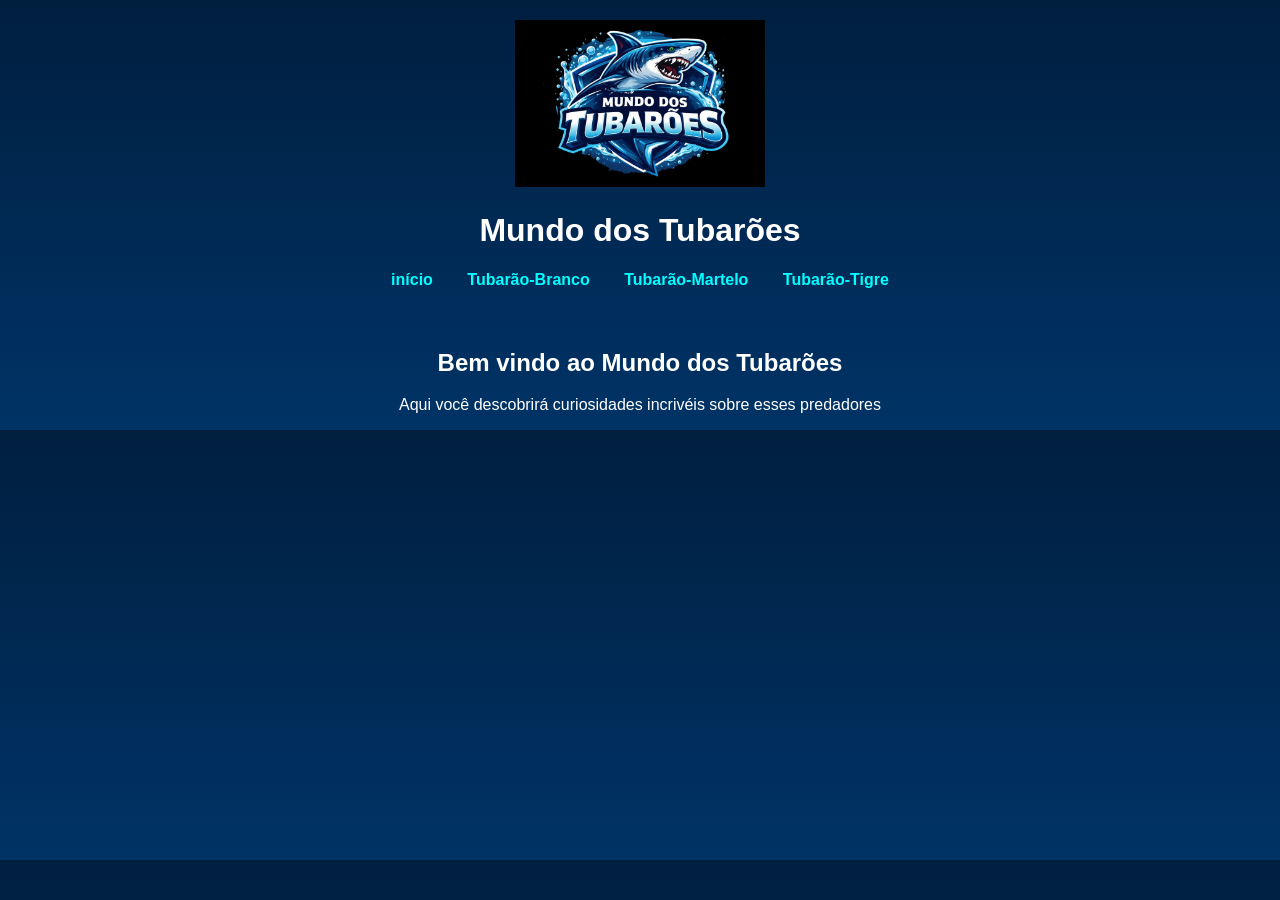
<file: site.html>
<!DOCTYPE html>
<html lang="pt-br">
<head>
    <meta charset="UTF-8">
    <meta name="viewport" content="width=device-width, initial-scale=1.0">
    <title>Mundo dos Tubarões</title>
    <link rel="stylesheet" href="style.css">
</head>
<body>
    
    <header>
        <div class="logo">
        <img src="imgs/logotipo.jpg" alt="logotipo">
        </div>
        <h1>Mundo dos Tubarões</h1>

        <nav>
            <a href="site.html">início</a>
            <a href="tubarao-branco.html">Tubarão-Branco</a>
            <a href="tubarao-martelo.html">Tubarão-Martelo</a>
            <a href="tubarao-tigre.html">Tubarão-Tigre</a>
        </nav>
    </header>

    <section>
        <h2>Bem vindo ao Mundo dos Tubarões</h2>
        <p>Aqui você descobrirá curiosidades incrivéis sobre esses predadores</p>
    </section>
</body>
</html>
</file>
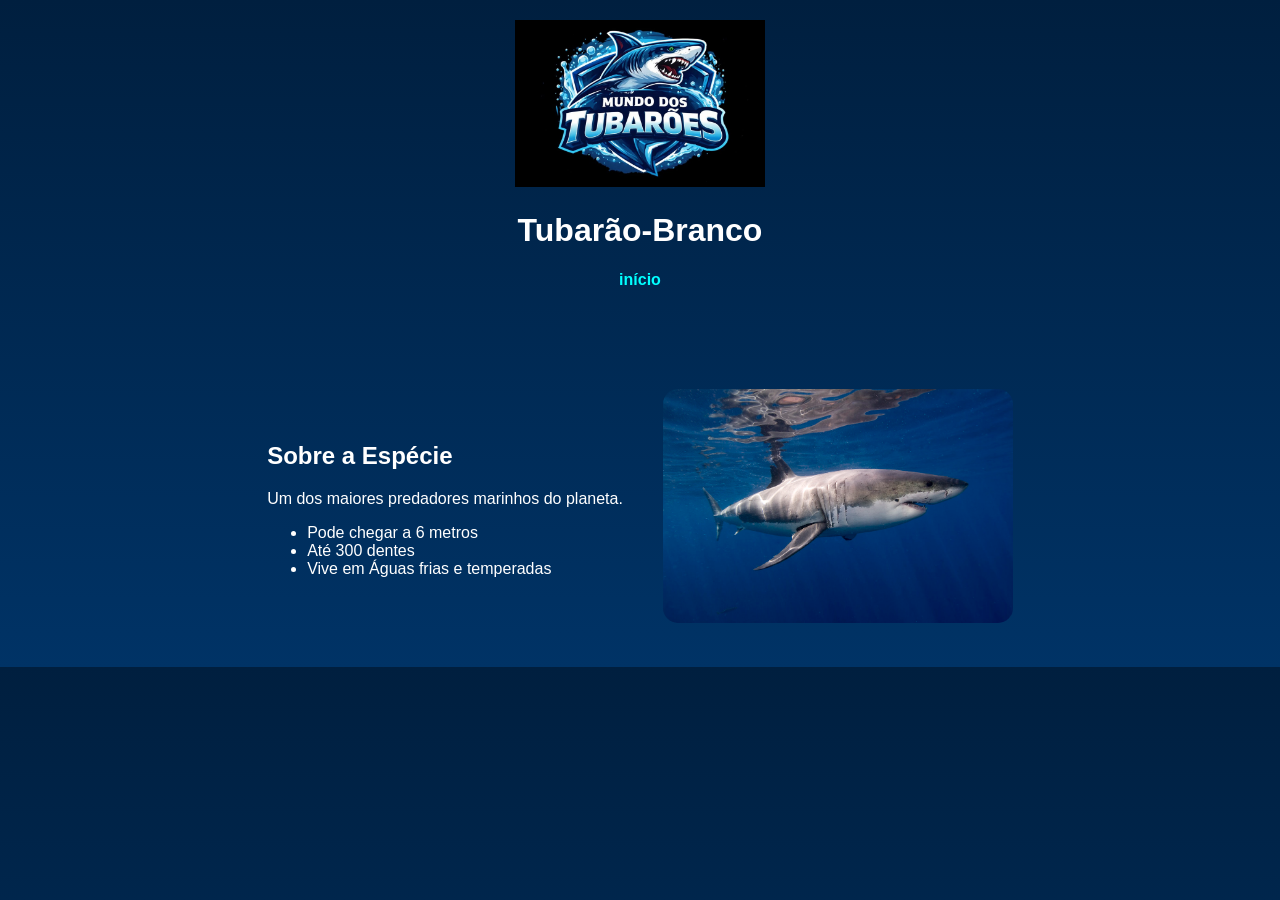
<file: tubarao-branco.html>
<!DOCTYPE html>
<html lang="pt-br">
<head>
    <meta charset="UTF-8">
    <meta name="viewport" content="width=device-width, initial-scale=1.0">
    <title>Tubarão-Branco</title>
    <link rel="stylesheet" href="style.css">
</head>
<body>
    
    <header>
        <div class="logo">
            <img src="logotipo.jpg" alt="logotipo">
        </div>
        <h1>Tubarão-Branco</h1>

        <nav>
            <a href="site.html">início</a>
        </nav>
    </header>

    <section class="conteudo">
        <div class="texto">
        <h2>Sobre a Espécie</h2>
        <p>Um dos maiores predadores marinhos do planeta.</p>
        <ul>
            <li>Pode chegar a 6 metros</li>
            <li>Até 300 dentes</li>
            <li>Vive em Águas frias e temperadas </li>
        </ul>
        </div>

        <div class="imagem">
            <img src="imgs/branco.jpg" alt="imagem do tubarão branco">
            </div>
    </section>
</body>
</html>
</file>
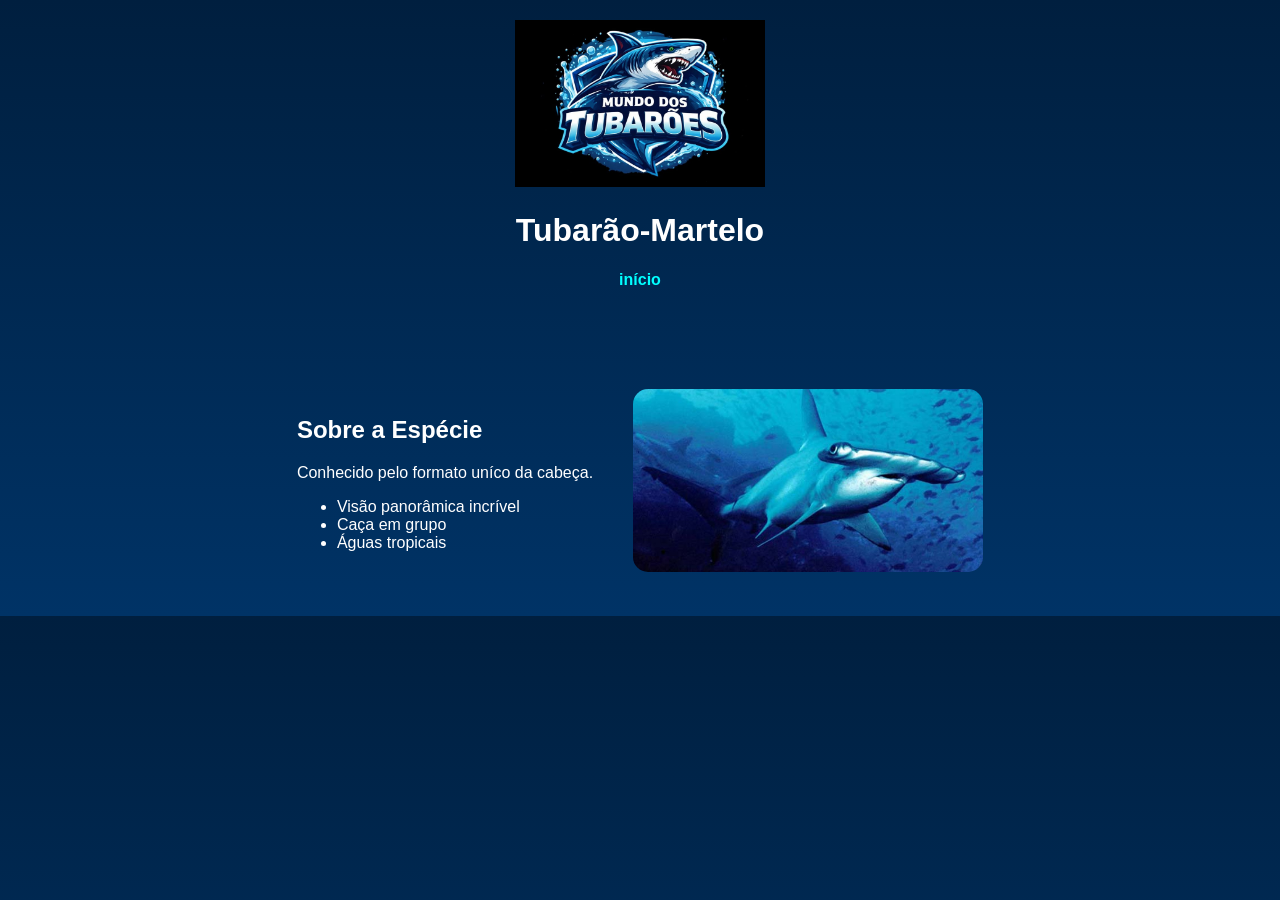
<file: tubarao-martelo.html>
<!DOCTYPE html>
<html lang="pt-br">
<head>
    <meta charset="UTF-8">
    <meta name="viewport" content="width=device-width, initial-scale=1.0">
    <title>Tubarão-Martelo</title>
    <link rel="stylesheet" href="style.css">
</head>
<body>
    
    <header>
        <div class="logo">
            <img src="logotipo.jpg" alt="logotipo">
        </div>
        <h1>Tubarão-Martelo</h1>

        <nav>
            <a href="site.html">início</a>
        </nav>
    </header>

     <section class="conteudo">
        <div class="texto">
        <h2>Sobre a Espécie</h2>
        <p>Conhecido pelo formato uníco da cabeça.</p>
        <ul>
            <li>Visão panorâmica incrível</li>
            <li>Caça em grupo</li>
            <li>Águas tropicais</li>
        </ul>
        </div>

        <div class="imagem">
            <img src="imgs/martelo.jpg" alt="Tubarão-Martelo">
        </div>
    </section>
</body>
</html>
</file>
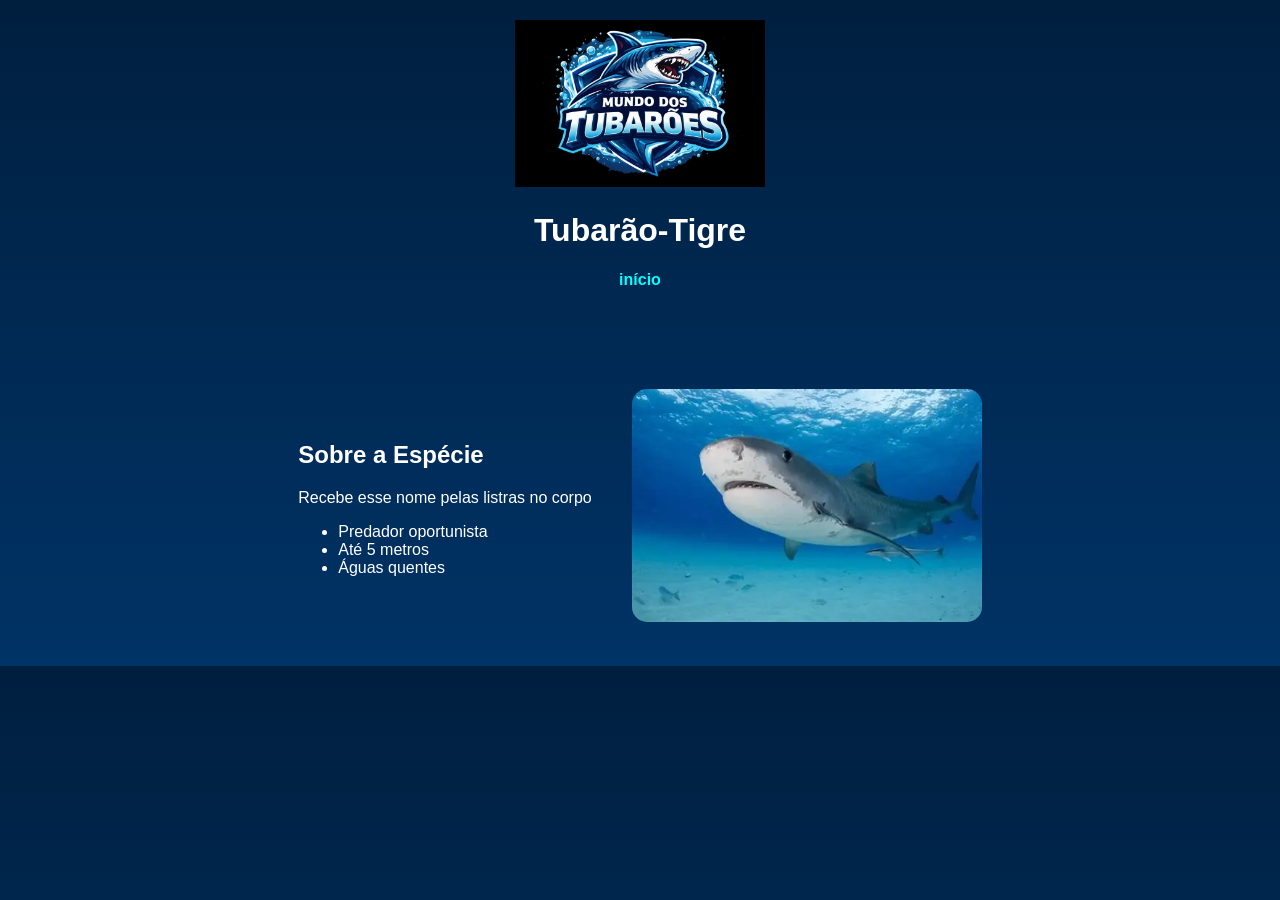
<file: tubarao-tigre.html>
<!DOCTYPE html>
<html lang="pt-br">
<head>
    <meta charset="UTF-8">
    <meta name="viewport" content="width=device-width, initial-scale=1.0">
    <title>Tubarão-Tigre</title>
    <link rel="stylesheet" href="style.css">
</head>
<body>
    
    <header>
        <div class="logo">
            <img src="logotipo.jpg" alt="logotipo">
        </div>
        <h1>Tubarão-Tigre</h1>

        <nav>
            <a href="site.html">início</a>
        </nav>
    </header>

    <section class="conteudo">
        <div class="texto">
        <h2>Sobre a Espécie</h2>
        <p>Recebe esse nome pelas listras no corpo</p>
        <ul>
            <li>Predador oportunista</li>
            <li>Até 5 metros</li>
            <li>Águas quentes </li>
        </ul>
        </div>

        <div class="imagem">
<img src="imgs/tigre.webp" alt="Tubarão-Tigre">
        </div>
    </section>
</body>
</html>
</file>
<file: style.css>
body{
    margin: 0;
    font-family: Arial, sans-serif;
    background: linear-gradient(to bottom, #001f3f, #003366);
    color: white;
    text-align: center;
}

header{
    padding: 20px;
}

.logo img{
    width: 250px;
}

section{
    margin-top: 40px;
}

nav{
    margin-top: 15px;
}

nav a{
    text-decoration: none;
    color: #00ffff;
    margin: 0 15px;
    font-weight: bold;
}

nav a:hover {
    color: white;
}

.conteudo{
    display: flex;
    align-items: center;
    justify-content: center;
    gap: 40px;
    padding: 40px;
}

.texto{
    max-width: 400px;
    text-align: left;
}

.imagem img{
    width: 350px;
    border-radius: 15px;
    box-shadow: 0 0 20px rgba(0,0,0,0,5);
}
</file>
